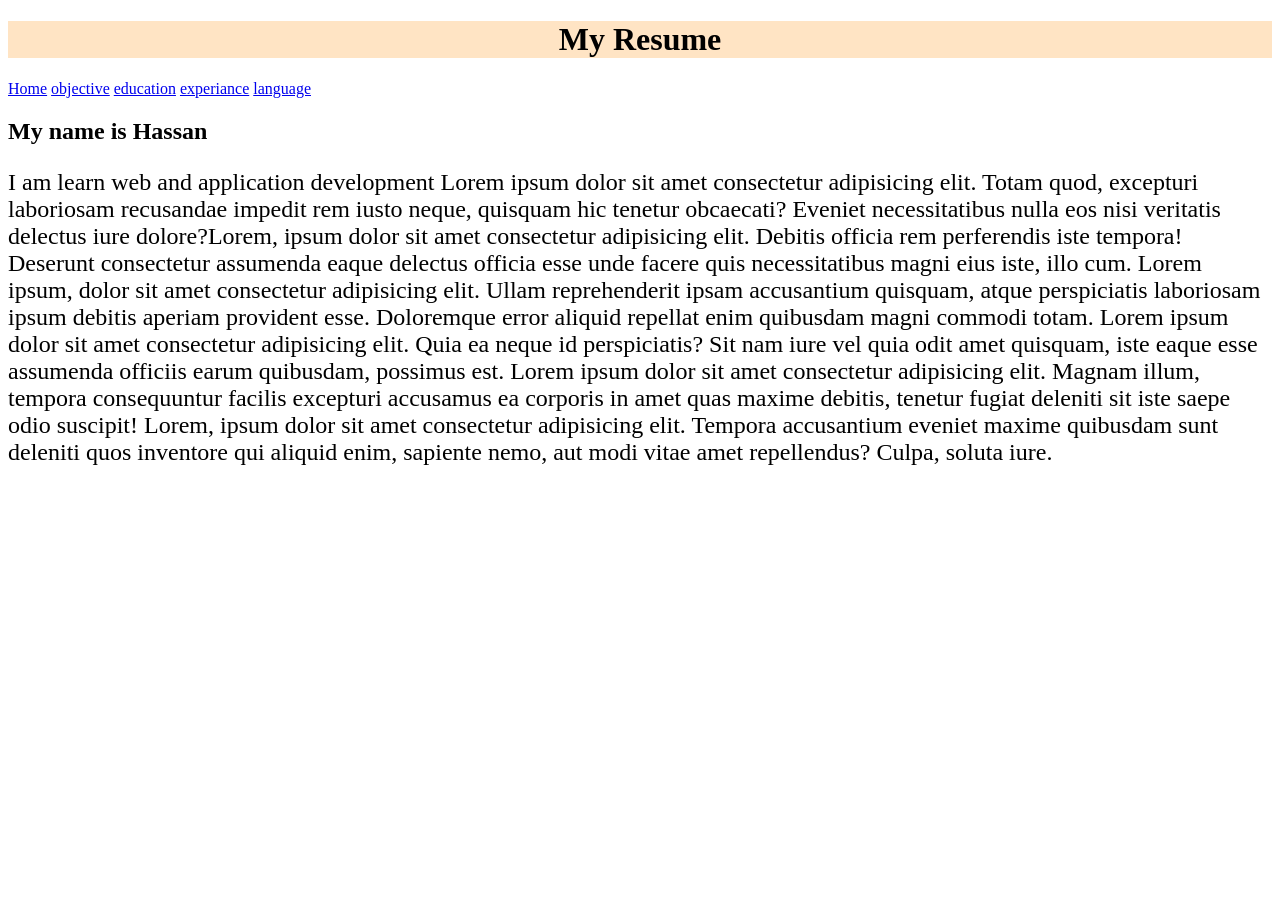
<file: index.html>
<!DOCTYPE html>
<html lang="en">
<head>
    <meta charset="UTF-8">
    <meta name="viewport" content="width=device-width, initial-scale=1.0">
    <title>Multi pages resume </title>
    <link rel="stylesheet" href="style.css">
</head>
<body>
    <h1> My Resume</h1>

    <a href="index.html">Home</a>
    <a href="objective.html">objective</a>
    <a href="education.html">education</a>
    <a href="experiance.html">experiance</a>
    <a href="language.html">language</a>

<h2> My name is Hassan</h2>  
<p>
    I am learn web and application development Lorem ipsum dolor sit amet consectetur adipisicing elit. Totam quod, excepturi laboriosam recusandae impedit rem iusto neque, quisquam hic tenetur obcaecati? Eveniet necessitatibus nulla eos nisi veritatis delectus iure dolore?Lorem, ipsum dolor sit amet consectetur adipisicing elit. Debitis officia rem perferendis iste tempora! Deserunt consectetur assumenda eaque delectus officia esse unde facere quis necessitatibus magni eius iste, illo cum.
    Lorem ipsum, dolor sit amet consectetur adipisicing elit. Ullam reprehenderit ipsam accusantium quisquam, atque perspiciatis laboriosam ipsum debitis aperiam provident esse. Doloremque error aliquid repellat enim quibusdam magni commodi totam.
    Lorem ipsum dolor sit amet consectetur adipisicing elit. Quia ea neque id perspiciatis? Sit nam iure vel quia odit amet quisquam, iste eaque esse assumenda officiis earum quibusdam, possimus est.
    Lorem ipsum dolor sit amet consectetur adipisicing elit. Magnam illum, tempora consequuntur facilis excepturi accusamus ea corporis in amet quas maxime debitis, tenetur fugiat deleniti sit iste saepe odio suscipit!
    Lorem, ipsum dolor sit amet consectetur adipisicing elit. Tempora accusantium eveniet maxime quibusdam sunt deleniti quos inventore qui aliquid enim, sapiente nemo, aut modi vitae amet repellendus? Culpa, soluta iure.
    <blockquote></blockquote>
</p>
</body>
</html>
</file>
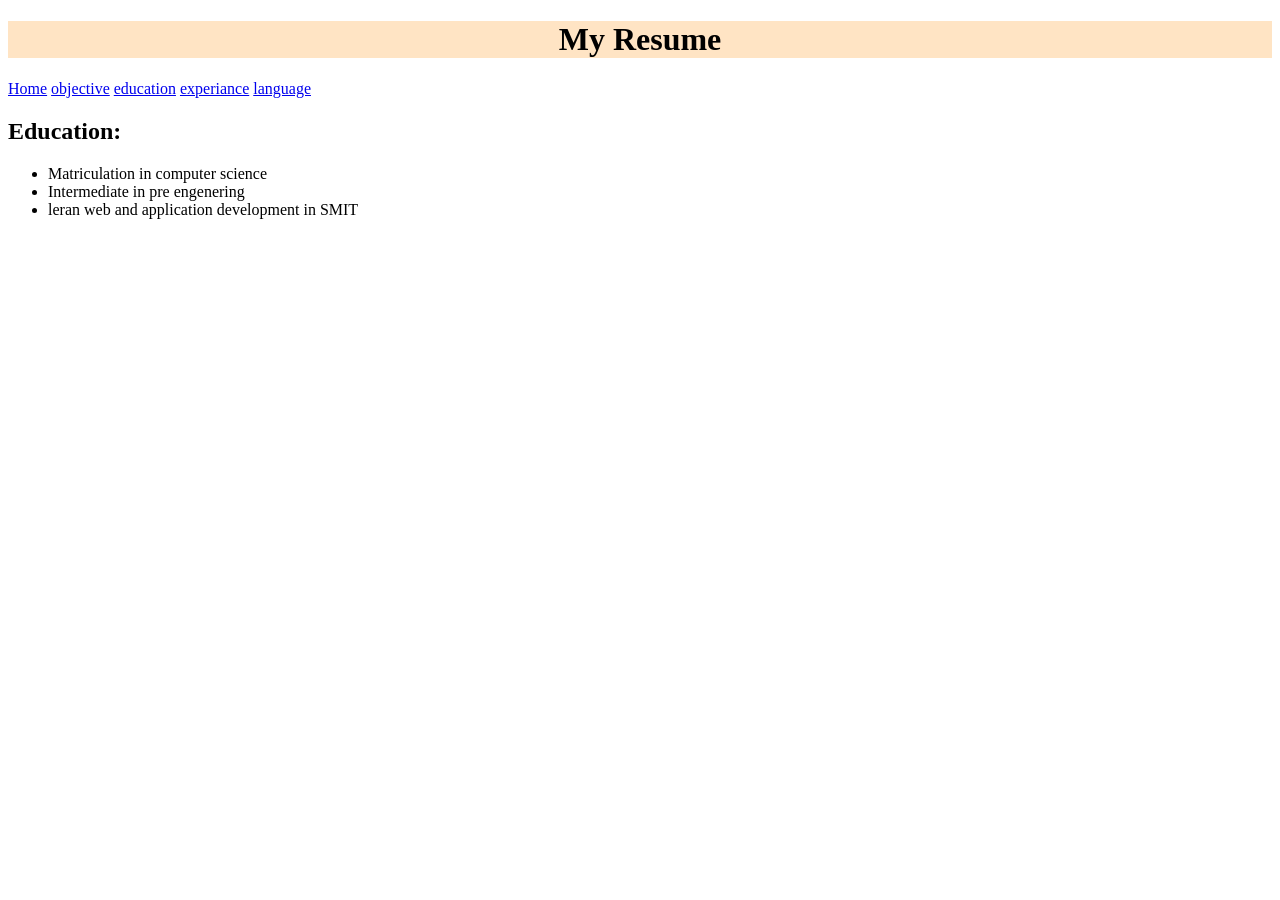
<file: education.html>
<!DOCTYPE html>
<html lang="en">
<head>
    <meta charset="UTF-8">
    <meta name="viewport" content="width=device-width, initial-scale=1.0">
    <title>Multi pages resume</title>
    <link rel="stylesheet" href="style.css">
</head>
<body>
    <h1> My Resume</h1>

     <a href="index.html">Home</a>
    <a href="objective.html">objective</a>
    <a href="education.html">education</a>
    <a href="experiance.html">experiance</a>
    <a href="language.html">language</a>

    <h2> Education:</h2>
 <ul>
    <li> Matriculation in computer science</li>
    <li> Intermediate in pre engenering</li>
    <li> leran web and application development in SMIT</li>
 </ul>   
</body>
</html>
</file>
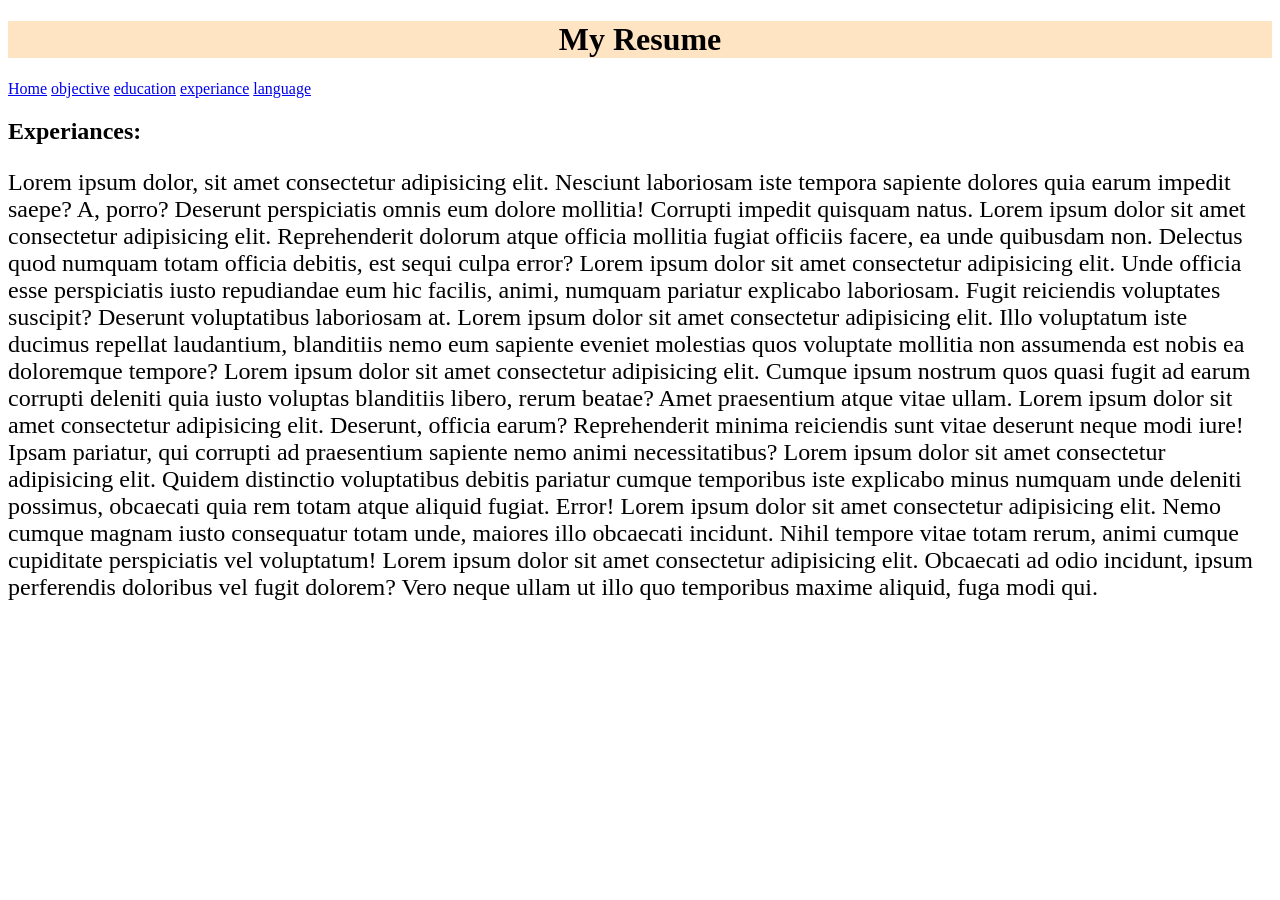
<file: experiance.html>
<!DOCTYPE html>
<html lang="en">
<head>
    <meta charset="UTF-8">
    <meta name="viewport" content="width=device-width, initial-scale=1.0">
    <title>my simple resume</title>
    <link rel="stylesheet" href="style.css">
</head>
<body>
    <h1> My Resume</h1>

    <a href="index.html">Home</a>
    <a href="objective.html">objective</a>
    <a href="education.html">education</a>
    <a href="experiance.html">experiance</a>
    <a href="language.html"> language</a>

     <h2> Experiances:</h2>
     <p>
        Lorem ipsum dolor, sit amet consectetur adipisicing elit. Nesciunt laboriosam iste tempora sapiente dolores quia earum impedit saepe? A, porro? Deserunt perspiciatis omnis eum dolore mollitia! Corrupti impedit quisquam natus.
        Lorem ipsum dolor sit amet consectetur adipisicing elit. Reprehenderit dolorum atque officia mollitia fugiat officiis facere, ea unde quibusdam non. Delectus quod numquam totam officia debitis, est sequi culpa error?
        Lorem ipsum dolor sit amet consectetur adipisicing elit. Unde officia esse perspiciatis iusto repudiandae eum hic facilis, animi, numquam pariatur explicabo laboriosam. Fugit reiciendis voluptates suscipit? Deserunt voluptatibus laboriosam at.
        Lorem ipsum dolor sit amet consectetur adipisicing elit. Illo voluptatum iste ducimus repellat laudantium, blanditiis nemo eum sapiente eveniet molestias quos voluptate mollitia non assumenda est nobis ea doloremque tempore?
        Lorem ipsum dolor sit amet consectetur adipisicing elit. Cumque ipsum nostrum quos quasi fugit ad earum corrupti deleniti quia iusto voluptas blanditiis libero, rerum beatae? Amet praesentium atque vitae ullam.
        Lorem ipsum dolor sit amet consectetur adipisicing elit. Deserunt, officia earum? Reprehenderit minima reiciendis sunt vitae deserunt neque modi iure! Ipsam pariatur, qui corrupti ad praesentium sapiente nemo animi necessitatibus?
        Lorem ipsum dolor sit amet consectetur adipisicing elit. Quidem distinctio voluptatibus debitis pariatur cumque temporibus iste explicabo minus numquam unde deleniti possimus, obcaecati quia rem totam atque aliquid fugiat. Error!
        Lorem ipsum dolor sit amet consectetur adipisicing elit. Nemo cumque magnam iusto consequatur totam unde, maiores illo obcaecati incidunt. Nihil tempore vitae totam rerum, animi cumque cupiditate perspiciatis vel voluptatum!
        Lorem ipsum dolor sit amet consectetur adipisicing elit. Obcaecati ad odio incidunt, ipsum perferendis doloribus vel fugit dolorem? Vero neque ullam ut illo quo temporibus maxime aliquid, fuga modi qui.

     </p>



    
</body>
</html>
</file>
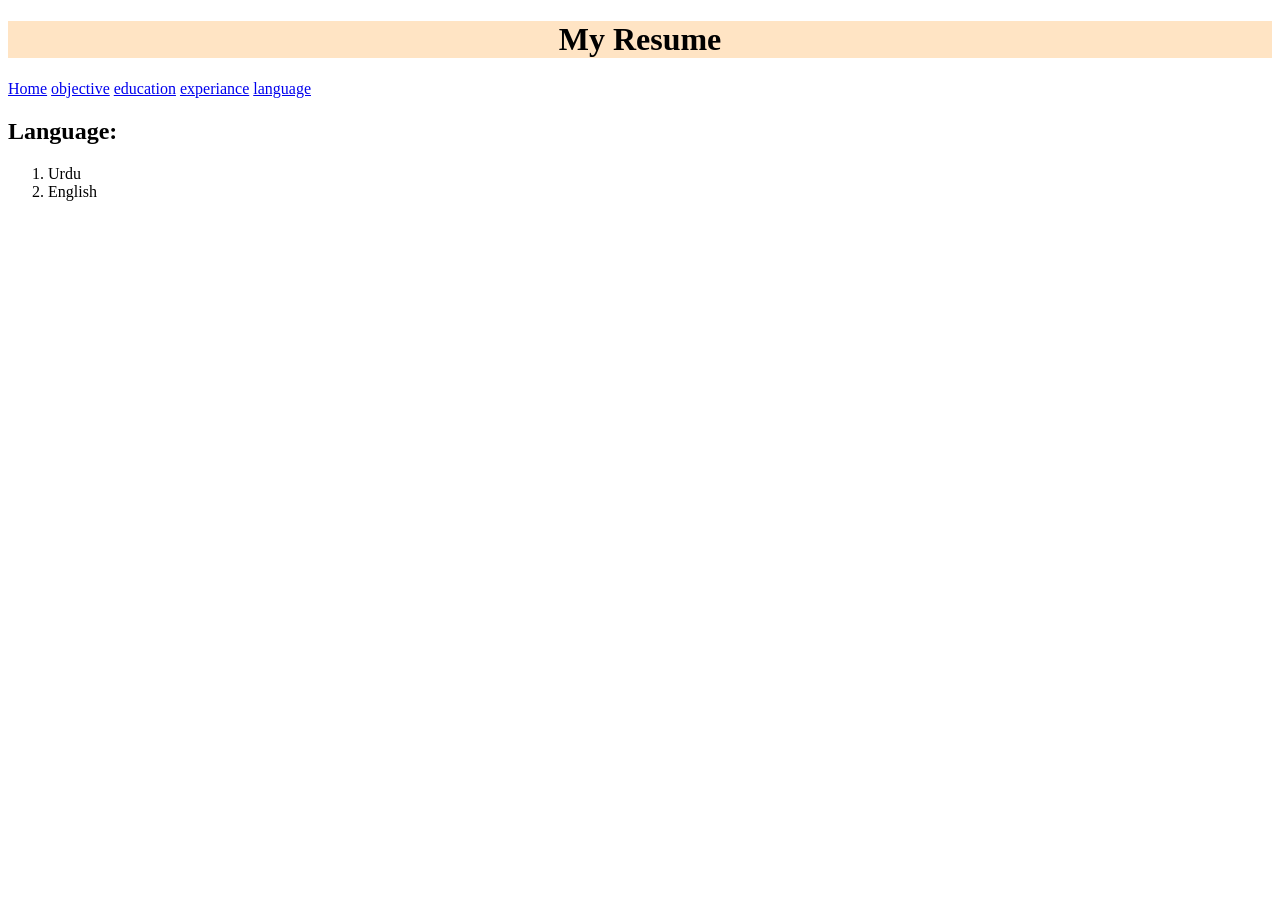
<file: language.html>
<!DOCTYPE html>
<html lang="en">
<head>
    <meta charset="UTF-8">
    <meta name="viewport" content="width=device-width, initial-scale=1.0">
    <title>Multi pages Resume</title>
    <link rel="stylesheet" href="style.css">
</head>
<body>
    <h1> My Resume</h1>

    <a href="index.html">Home</a>
    <a href="objective.html">objective</a>
    <a href="education.html">education</a>
    <a href="experiance.html">experiance</a>
    <a href="language.html">language</a>

    <h2> Language:</h2>

    <ol>
        <li> Urdu</li>
        <li> English</li>
    </ol>

</body>
</html>
</file>
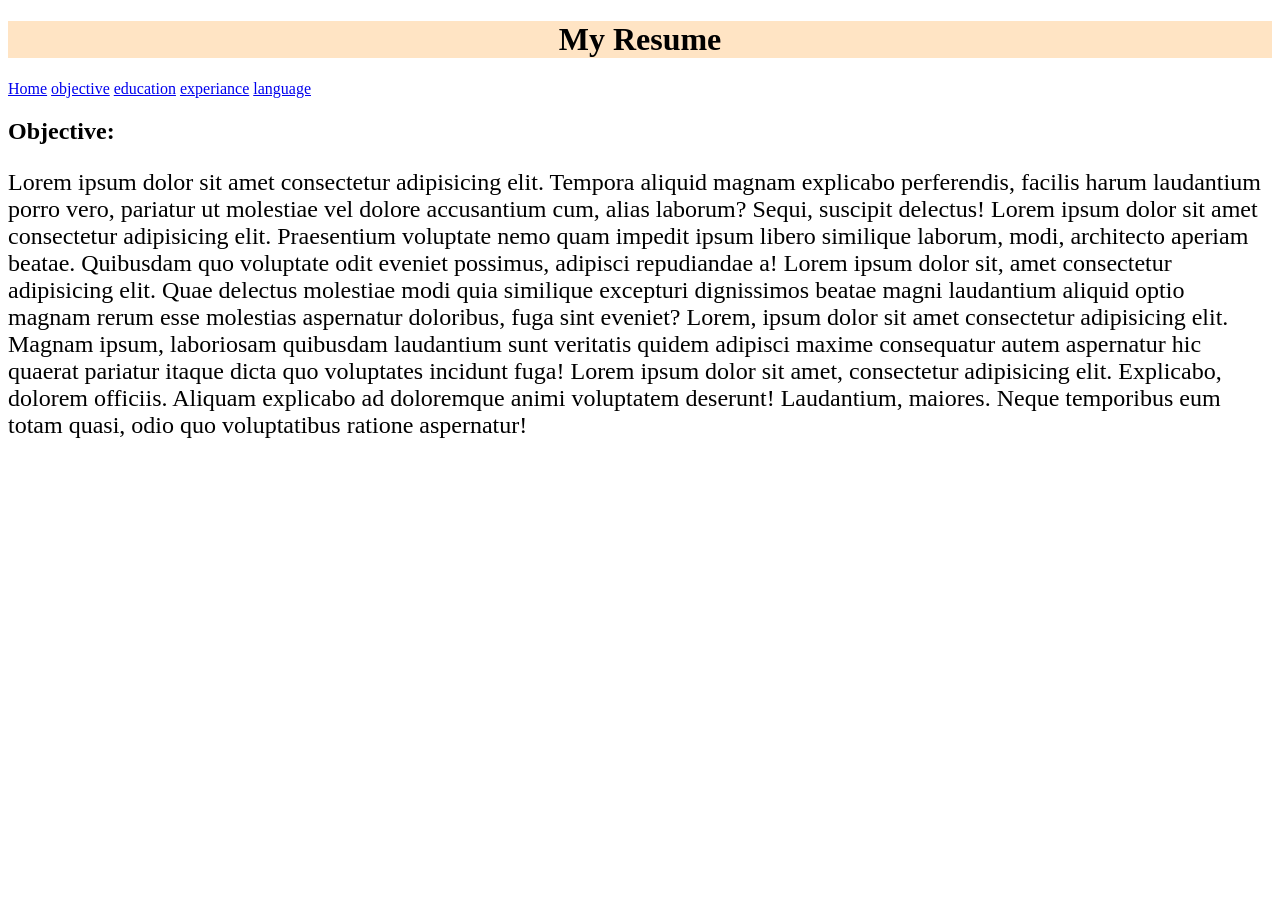
<file: objective.html>
<!DOCTYPE html>
<html lang="en">
<head>
    <meta charset="UTF-8">
    <meta name="viewport" content="width=device-width, initial-scale=1.0">
    <title>Multi page resume</title>
    <link rel="stylesheet" href="style.css">
</head>
<body>
    <h1>My Resume</h1>

     <a href="index.html">Home</a>
    <a href="objective.html">objective</a>
    <a href="education.html">education</a>
    <a href="experiance.html">experiance</a>
    <a href="language.html">language</a>

    <h2> Objective:</h2>
  <p>
    Lorem ipsum dolor sit amet consectetur adipisicing elit. Tempora aliquid magnam explicabo perferendis, facilis harum laudantium porro vero, pariatur ut molestiae vel dolore accusantium cum, alias laborum? Sequi, suscipit delectus!
    Lorem ipsum dolor sit amet consectetur adipisicing elit. Praesentium voluptate nemo quam impedit ipsum libero similique laborum, modi, architecto aperiam beatae. Quibusdam quo voluptate odit eveniet possimus, adipisci repudiandae a!
    Lorem ipsum dolor sit, amet consectetur adipisicing elit. Quae delectus molestiae modi quia similique excepturi dignissimos beatae magni laudantium aliquid optio magnam rerum esse molestias aspernatur doloribus, fuga sint eveniet?
    Lorem, ipsum dolor sit amet consectetur adipisicing elit. Magnam ipsum, laboriosam quibusdam laudantium sunt veritatis quidem adipisci maxime consequatur autem aspernatur hic quaerat pariatur itaque dicta quo voluptates incidunt fuga!
    Lorem ipsum dolor sit amet, consectetur adipisicing elit. Explicabo, dolorem officiis. Aliquam explicabo ad doloremque animi voluptatem deserunt! Laudantium, maiores. Neque temporibus eum totam quasi, odio quo voluptatibus ratione aspernatur!

  </p>  



</body>
</html>
</file>
<file: style.css>
h1{
    text-align: center; background-color: bisque;
}
p{
    font-size: 150%;
}
</file>
